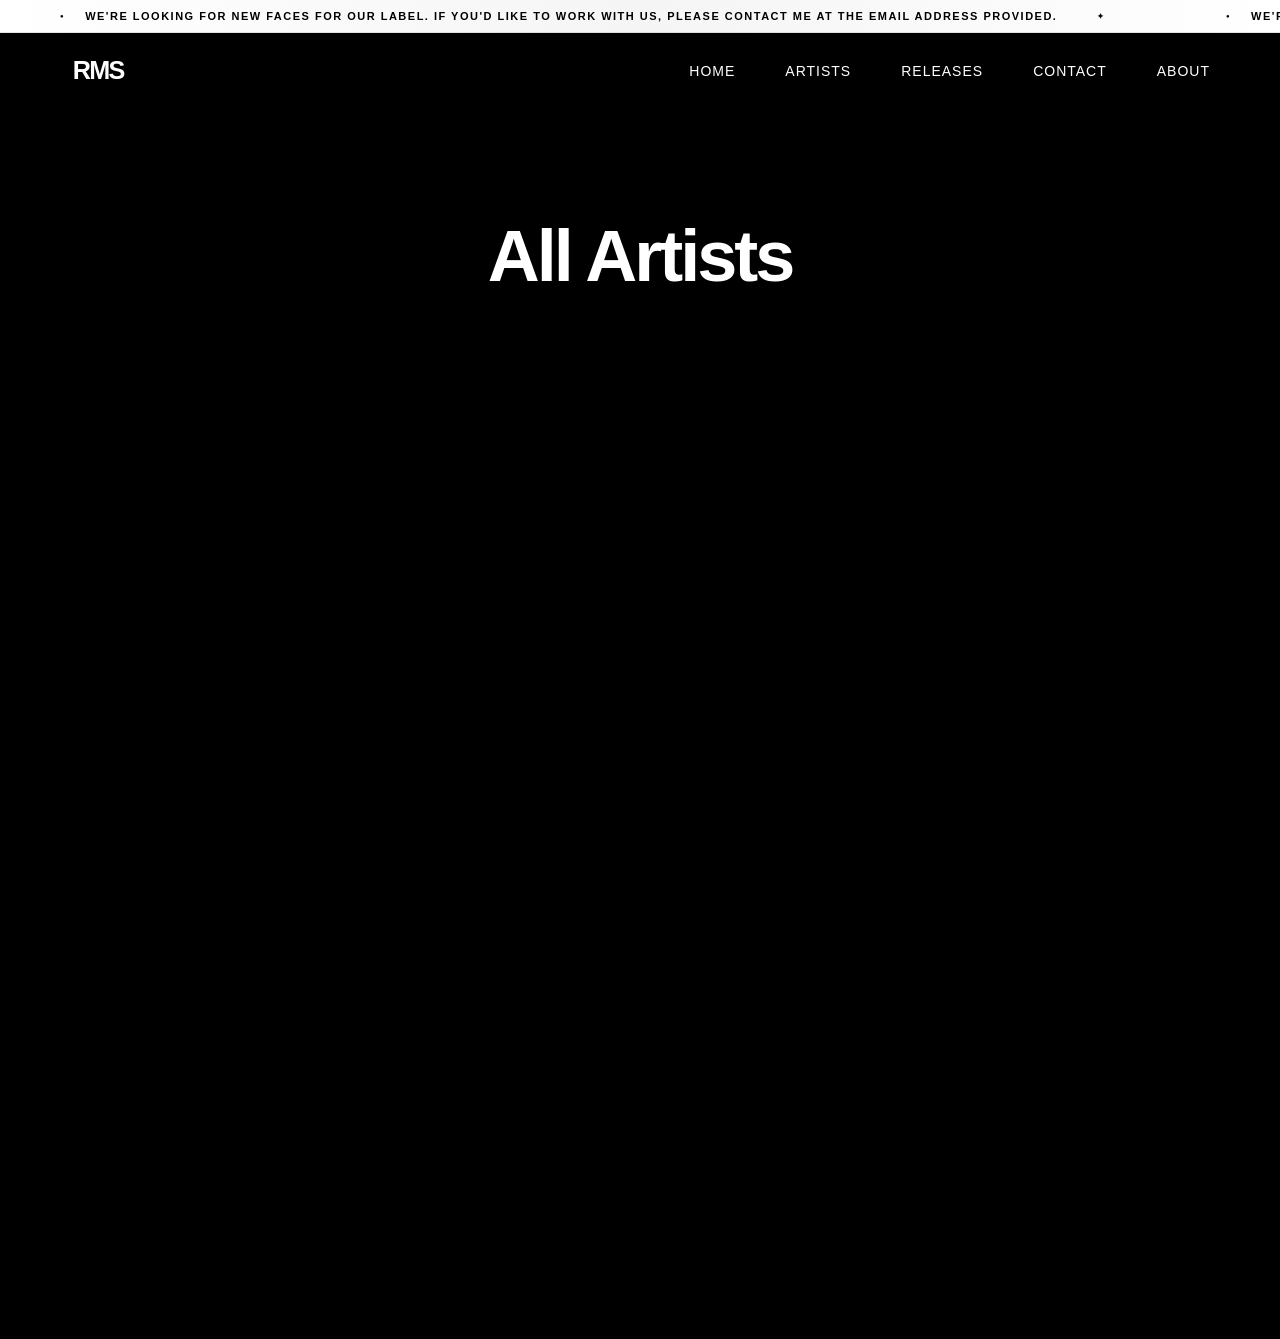
<file: all-artists.html>
<!DOCTYPE html>
<html lang="en">
<head>
    <meta charset="UTF-8">
    <meta name="viewport" content="width=device-width, initial-scale=1.0">
    <title>All Artists - Ruby Music Services</title>
    <link rel="icon" type="image/png" href="assets/logo.png">
    <link rel="stylesheet" href="styles.css">
</head>
<body class="slider-visible all-items-page">
    <!-- Announcement Slider -->
    <div class="announcement-slider visible">
        <div class="announcement-track">
            <span class="announcement-text">We're looking for new faces for our label. If you'd like to work with us, please contact me at the email address provided.</span>
            <span class="announcement-text">We're looking for new faces for our label. If you'd like to work with us, please contact me at the email address provided.</span>
            <span class="announcement-text">We're looking for new faces for our label. If you'd like to work with us, please contact me at the email address provided.</span>
        </div>
    </div>

    <!-- Custom Cursor -->
    <div class="custom-cursor" id="customCursor">
        <span class="cursor-text"></span>
    </div>

    <!-- Navbar -->
    <nav class="navbar scrolled" id="navbar">
        <div class="nav-container">
            <div class="nav-logo"><a href="index.html" style="color: inherit; text-decoration: none;">RMS</a></div>
            <ul class="nav-menu">
                <li><a href="index.html#home">Home</a></li>
                <li><a href="index.html#artists">Artists</a></li>
                <li><a href="index.html#releases">Releases</a></li>
                <li><a href="index.html#contact">Contact</a></li>
                <li><a href="index.html#about">About</a></li>
            </ul>
        </div>
    </nav>

    <!-- All Artists Section -->
    <section class="all-items-section">
        <h1 class="page-title">All Artists</h1>
        <div class="all-items-grid spotify-grid">
            <div class="spotify-embed-wrapper">
                <div class="embed-glow"></div>
                <iframe style="border-radius:12px" src="https://open.spotify.com/embed/artist/6uNUUx0snueTs61eFy6VG9?utm_source=generator&theme=0" width="100%" height="352" frameBorder="0" allowfullscreen="" allow="autoplay; clipboard-write; encrypted-media; fullscreen; picture-in-picture"></iframe>
            </div>
            <div class="spotify-embed-wrapper">
                <div class="embed-glow"></div>
                <iframe style="border-radius:12px" src="https://open.spotify.com/embed/artist/3DmD2Zmzi2pCnJCrcpSGQT?utm_source=generator&theme=0" width="100%" height="352" frameBorder="0" allowfullscreen="" allow="autoplay; clipboard-write; encrypted-media; fullscreen; picture-in-picture"></iframe>
            </div>
            <div class="spotify-embed-wrapper">
                <div class="embed-glow"></div>
                <iframe style="border-radius:12px" src="https://open.spotify.com/embed/artist/60HaOqkxayXXVUdVGJvI11?utm_source=generator&theme=0" width="100%" height="352" frameBorder="0" allowfullscreen="" allow="autoplay; clipboard-write; encrypted-media; fullscreen; picture-in-picture"></iframe>
            </div>
            <div class="spotify-embed-wrapper">
                <div class="embed-glow"></div>
                <iframe style="border-radius:12px" src="https://open.spotify.com/embed/artist/0fz1w2c7LIEhA9Ww7GhJLP?utm_source=generator&theme=0" width="100%" height="352" frameBorder="0" allowfullscreen="" allow="autoplay; clipboard-write; encrypted-media; fullscreen; picture-in-picture"></iframe>
            </div>
        </div>
    </section>

    <script src="https://cdnjs.cloudflare.com/ajax/libs/gsap/3.12.5/gsap.min.js"></script>
    <script src="script.js"></script>
</body>
</html>
</file>
<file: styles.css>
/* Reset & Base Styles */
* {
    margin: 0;
    padding: 0;
    box-sizing: border-box;
}

:root {
    --black: #000000;
    --white: #FFFFFF;
    --gray: #333333;
    --light-gray: #666666;
    --glow: rgba(255, 255, 255, 0.3);
}

body {
    font-family: -apple-system, BlinkMacSystemFont, 'Helvetica Neue', 'Inter', sans-serif;
    background: var(--black);
    color: var(--white);
    overflow-x: hidden;
    cursor: none;
    padding-top: 0;
    user-select: none;
    -webkit-user-select: none;
    -moz-user-select: none;
    -ms-user-select: none;
}

body.slider-visible {
    padding-top: 35px;
}

html {
    scroll-behavior: smooth;
}

/* Announcement Slider - Premium */
.announcement-slider {
    position: fixed;
    top: 0;
    left: 0;
    width: 100%;
    background: linear-gradient(90deg, #ffffff 0%, #f5f5f5 50%, #ffffff 100%);
    color: var(--black);
    padding: 0;
    z-index: 10001;
    overflow: hidden;
    border-bottom: 1px solid rgba(0, 0, 0, 0.1);
    box-shadow: 0 2px 20px rgba(0, 0, 0, 0.05);
    transform: translateY(-100%);
    transition: transform 0.4s ease;
}

.announcement-slider.visible {
    transform: translateY(0);
}

.announcement-track {
    display: flex;
    gap: 0;
    animation: slideAnnouncement 20s linear infinite;
    white-space: nowrap;
    padding: 10px 0;
}

.announcement-text {
    font-size: 11px;
    font-weight: 600;
    letter-spacing: 1.5px;
    text-transform: uppercase;
    padding: 0 60px;
    position: relative;
    display: inline-flex;
    align-items: center;
    gap: 20px;
}

.announcement-text::before {
    content: '●';
    color: var(--black);
    font-size: 6px;
    animation: pulse 2s ease-in-out infinite;
}

.announcement-text::after {
    content: '✦';
    color: var(--black);
    font-size: 8px;
    margin-left: 20px;
}

@keyframes slideAnnouncement {
    0% {
        transform: translateX(0);
    }
    100% {
        transform: translateX(-33.333%);
    }
}

@keyframes pulse {
    0%, 100% {
        opacity: 1;
        transform: scale(1);
    }
    50% {
        opacity: 0.5;
        transform: scale(1.2);
    }
}

.announcement-slider:hover .announcement-track {
    animation-play-state: paused;
}

/* Custom Cursor */
.custom-cursor {
    position: fixed;
    width: 20px;
    height: 20px;
    border: 2px solid var(--white);
    border-radius: 50%;
    pointer-events: none;
    z-index: 10000;
    transform: translate(-50%, -50%);
    transition: width 0.3s ease, height 0.3s ease, background 0.3s ease;
    mix-blend-mode: difference;
}

.custom-cursor.hover {
    width: 60px;
    height: 60px;
    background: rgba(255, 255, 255, 0.1);
    backdrop-filter: blur(5px);
}

.cursor-text {
    position: absolute;
    top: 50%;
    left: 50%;
    transform: translate(-50%, -50%);
    font-size: 10px;
    font-weight: 600;
    opacity: 0;
    transition: opacity 0.3s;
}

.custom-cursor.hover .cursor-text {
    opacity: 1;
}

/* Loading Screen */
.loading-screen {
    position: fixed;
    top: 0;
    left: 0;
    width: 100%;
    height: 100vh;
    background: var(--black);
    display: flex;
    align-items: center;
    justify-content: center;
    z-index: 9999;
    transition: opacity 0.8s ease, visibility 0.8s ease;
}

.loading-screen.hidden {
    opacity: 0;
    visibility: hidden;
}

.loading-logo {
    animation: pulse 2s ease-in-out infinite;
}

.logo-text {
    font-size: 120px;
    font-weight: 900;
    letter-spacing: -5px;
    background: linear-gradient(45deg, var(--white), var(--light-gray));
    -webkit-background-clip: text;
    -webkit-text-fill-color: transparent;
    background-clip: text;
}

@keyframes pulse {
    0%, 100% { transform: scale(1); opacity: 1; }
    50% { transform: scale(1.05); opacity: 0.8; }
}

/* Noise Overlay */
.noise-overlay {
    position: fixed;
    top: 0;
    left: 0;
    width: 100%;
    height: 100%;
    background-image: url("data:image/svg+xml,%3Csvg viewBox='0 0 400 400' xmlns='http://www.w3.org/2000/svg'%3E%3Cfilter id='noiseFilter'%3E%3CfeTurbulence type='fractalNoise' baseFrequency='0.9' numOctaves='4' stitchTiles='stitch'/%3E%3C/filter%3E%3Crect width='100%25' height='100%25' filter='url(%23noiseFilter)' opacity='0.03'/%3E%3C/svg%3E");
    pointer-events: none;
    z-index: 100;
    opacity: 0.5;
}

/* Navbar */
.navbar {
    position: fixed;
    top: 0;
    left: 0;
    width: 100%;
    padding: 30px 40px;
    z-index: 1000;
    transition: all 0.4s ease;
}

body.slider-visible .navbar {
    top: 35px;
}

.navbar.scrolled {
    background: rgba(0, 0, 0, 0.95);
    backdrop-filter: blur(20px);
    padding: 20px 40px;
    box-shadow: 0 4px 30px rgba(0, 0, 0, 0.5);
}

body.slider-visible .navbar.scrolled {
    top: 35px;
}

@media (min-width: 1920px) {
    .navbar {
        padding: 30px 60px;
    }
    
    .navbar.scrolled {
        padding: 20px 60px;
    }
}

.nav-container {
    display: flex;
    justify-content: space-between;
    align-items: center;
    max-width: 95%;
    margin: 0 auto;
}

@media (min-width: 1920px) {
    .nav-container {
        max-width: 96%;
    }
}

.nav-logo {
    font-size: 28px;
    font-weight: 900;
    letter-spacing: -2px;
    transition: transform 0.3s ease;
}

.navbar.scrolled .nav-logo {
    transform: scale(0.9);
}

.nav-menu {
    display: flex;
    list-style: none;
    gap: 50px;
}

.nav-menu a {
    color: var(--white);
    text-decoration: none;
    font-size: 14px;
    font-weight: 500;
    letter-spacing: 1px;
    text-transform: uppercase;
    position: relative;
    transition: opacity 0.3s;
}

.nav-menu a::after {
    content: '';
    position: absolute;
    bottom: -5px;
    left: 0;
    width: 0;
    height: 1px;
    background: var(--white);
    transition: width 0.4s ease;
}

.nav-menu a:hover::after {
    width: 100%;
}

/* Hero Section */
.hero {
    position: relative;
    height: 100vh;
    display: flex;
    align-items: center;
    justify-content: center;
    overflow: hidden;
    background-image: url('assets/back.png');
    background-size: cover;
    background-position: center;
    background-repeat: no-repeat;
}

.hero::before {
    content: '';
    position: absolute;
    top: 0;
    left: 0;
    width: 100%;
    height: 100%;
    background-image: url('assets/back.png');
    background-size: cover;
    background-position: center;
    filter: blur(10px);
    z-index: 0;
}

.hero-video {
    position: absolute;
    top: 50%;
    left: 50%;
    min-width: 100%;
    min-height: 100%;
    width: auto;
    height: auto;
    transform: translate(-50%, -50%);
    z-index: 0;
    opacity: 0;
    pointer-events: none;
}

.hero-overlay {
    position: absolute;
    top: 0;
    left: 0;
    width: 100%;
    height: 100%;
    background: 
        linear-gradient(to bottom, rgba(0,0,0,0.5) 0%, rgba(0,0,0,0.2) 40%, rgba(0,0,0,0.2) 60%, rgba(0,0,0,0.95) 100%),
        linear-gradient(to right, rgba(0,0,0,0.7) 0%, transparent 20%, transparent 80%, rgba(0,0,0,0.7) 100%),
        linear-gradient(to bottom, rgba(0,0,0,0.6) 0%, transparent 15%, transparent 85%, rgba(0,0,0,0.6) 100%);
    z-index: 1;
}

.hero-content {
    position: relative;
    z-index: 2;
    text-align: center;
    animation: heroFadeIn 1.5s ease-out;
}

@keyframes heroFadeIn {
    from {
        opacity: 0;
        transform: translateY(30px) scale(0.95);
    }
    to {
        opacity: 1;
        transform: translateY(0) scale(1);
    }
}

.main-logo {
    font-size: 180px;
    font-weight: 900;
    letter-spacing: -10px;
    margin-bottom: 20px;
    transition: all 0.5s ease;
    text-shadow: 0 0 40px rgba(255, 255, 255, 0.3);
}

@media (min-width: 1920px) {
    .main-logo {
        font-size: 260px;
        letter-spacing: -18px;
    }
    
    .brand-name {
        font-size: 36px;
        letter-spacing: 14px;
    }
}

.main-logo:hover {
    transform: scale(1.05);
    text-shadow: 0 0 60px rgba(255, 255, 255, 0.5);
}

.brand-name {
    font-size: 24px;
    font-weight: 300;
    letter-spacing: 8px;
    text-transform: uppercase;
    opacity: 0.9;
}

/* Section Styles */
section {
    padding: 120px 40px;
    max-width: 95%;
    margin: 0 auto;
}

.section-title {
    font-size: 64px;
    font-weight: 900;
    letter-spacing: -3px;
    margin-bottom: 80px;
    text-align: center;
}

@media (min-width: 1920px) {
    section {
        max-width: 96%;
        padding: 140px 60px;
    }
    
    .section-title {
        font-size: 80px;
    }
}

/* Store Logos Slider */
.logos-section {
    padding: 60px 0;
    background: var(--black);
    overflow: hidden;
    position: relative;
    border-top: 1px solid rgba(255, 255, 255, 0.05);
    border-bottom: 1px solid rgba(255, 255, 255, 0.05);
}

.logos-slider {
    width: 100%;
    overflow: hidden;
    position: relative;
}

.logos-track {
    display: flex;
    gap: 120px;
    animation: slideLogos 30s linear infinite;
    width: fit-content;
    align-items: center;
}

.logo-item {
    flex-shrink: 0;
    opacity: 0.6;
    transition: all 0.3s ease;
    animation: wave 3s ease-in-out infinite;
}

.logo-item:nth-child(1) { animation-delay: 0s; }
.logo-item:nth-child(2) { animation-delay: 0.2s; }
.logo-item:nth-child(3) { animation-delay: 0.4s; }
.logo-item:nth-child(4) { animation-delay: 0.6s; }
.logo-item:nth-child(5) { animation-delay: 0.8s; }
.logo-item:nth-child(6) { animation-delay: 1s; }
.logo-item:nth-child(7) { animation-delay: 1.2s; }
.logo-item:nth-child(8) { animation-delay: 1.4s; }
.logo-item:nth-child(9) { animation-delay: 0s; }
.logo-item:nth-child(10) { animation-delay: 0.2s; }
.logo-item:nth-child(11) { animation-delay: 0.4s; }
.logo-item:nth-child(12) { animation-delay: 0.6s; }
.logo-item:nth-child(13) { animation-delay: 0.8s; }
.logo-item:nth-child(14) { animation-delay: 1s; }
.logo-item:nth-child(15) { animation-delay: 1.2s; }
.logo-item:nth-child(16) { animation-delay: 1.4s; }

.logo-item:hover {
    opacity: 1;
    transform: scale(1.1);
}

.logo-item svg {
    height: 35px;
    width: auto;
    color: var(--white);
}

@keyframes slideLogos {
    0% {
        transform: translateX(0);
    }
    100% {
        transform: translateX(-50%);
    }
}

@keyframes wave {
    0%, 100% {
        transform: translateY(0) scale(1);
    }
    50% {
        transform: translateY(-10px) scale(1.05);
    }
}

.logos-slider:hover .logos-track {
    animation-play-state: paused;
}

.logos-slider:hover .logo-item {
    animation-play-state: paused;
}

/* Featured Releases Carousel */
.featured-section {
    padding: 80px 60px;
    background: linear-gradient(180deg, #000 0%, #0a0a0a 100%);
    position: relative;
    overflow: hidden;
}

.featured-header {
    text-align: center;
    margin-bottom: 40px;
}

.carousel-nav {
    width: 44px;
    height: 44px;
    background: rgba(255, 255, 255, 0.05);
    border: 1px solid rgba(255, 255, 255, 0.1);
    border-radius: 50%;
    display: flex;
    align-items: center;
    justify-content: center;
    cursor: pointer;
    transition: all 0.3s ease;
    backdrop-filter: blur(10px);
    flex-shrink: 0;
}

.carousel-nav:hover {
    background: rgba(255, 255, 255, 0.15);
    transform: scale(1.1);
    box-shadow: 0 0 20px rgba(255, 255, 255, 0.2);
}

.section-subtitle {
    font-size: 16px;
    opacity: 0.6;
    letter-spacing: 2px;
    text-transform: uppercase;
    margin-top: 10px;
}

.carousel-container {
    position: relative;
    max-width: 95%;
    margin: 0 auto;
    display: flex;
    align-items: center;
    gap: 40px;
}

@media (min-width: 1920px) {
    .carousel-container {
        max-width: 96%;
        gap: 100px;
    }
    
    .carousel-wrapper {
        max-width: 800px;
    }
    
    .release-card {
        min-width: 100%;
        width: 100%;
    }
    
    .card-artwork {
        height: 600px;
    }
    
    .carousel-nav {
        width: 80px;
        height: 80px;
    }
}

.carousel-wrapper {
    flex: 1;
    overflow: hidden;
    position: relative;
    max-width: 340px;
    margin: 0 auto;
}

.carousel-track {
    display: flex;
    gap: 0;
    transition: transform 0.8s cubic-bezier(0.25, 0.46, 0.45, 0.94);
    padding: 30px 0;
}

.release-card {
    min-width: 100%;
    width: 100%;
    background: rgba(20, 20, 20, 0.8);
    border-radius: 16px;
    overflow: hidden;
    position: relative;
    transition: all 0.5s cubic-bezier(0.25, 0.46, 0.45, 0.94);
    transform: scale(1);
    opacity: 1;
    box-shadow: 0 20px 60px rgba(0, 0, 0, 0.8),
                0 0 40px rgba(255, 255, 255, 0.08);
    backdrop-filter: blur(10px);
    flex-shrink: 0;
}

.release-card.active {
    transform: scale(1);
    opacity: 1;
    z-index: 10;
}

.release-card:hover {
    transform: scale(1.02) translateY(-8px);
    box-shadow: 0 30px 80px rgba(0, 0, 0, 0.9),
                0 0 60px rgba(255, 255, 255, 0.12);
}

.card-artwork {
    position: relative;
    width: 100%;
    height: 280px;
    overflow: hidden;
}

.card-artwork img {
    width: 100%;
    height: 100%;
    object-fit: cover;
    transition: transform 0.6s ease;
}

.release-card:hover .card-artwork img {
    transform: scale(1.1);
}

.artwork-overlay {
    position: absolute;
    top: 0;
    left: 0;
    width: 100%;
    height: 100%;
    background: linear-gradient(to top, rgba(0,0,0,0.9) 0%, transparent 60%);
    opacity: 0;
    transition: opacity 0.4s ease;
}

.release-card:hover .artwork-overlay {
    opacity: 1;
}

.card-content {
    padding: 20px;
    position: relative;
}

.card-tag {
    display: inline-block;
    font-size: 10px;
    font-weight: 600;
    letter-spacing: 1.5px;
    text-transform: uppercase;
    padding: 4px 10px;
    background: rgba(255, 255, 255, 0.1);
    border-radius: 20px;
    margin-bottom: 10px;
    backdrop-filter: blur(10px);
}

.card-title {
    font-size: 20px;
    font-weight: 700;
    margin-bottom: 5px;
    letter-spacing: -0.5px;
}

.card-artist {
    font-size: 14px;
    opacity: 0.9;
    margin-bottom: 5px;
}

.card-genre {
    font-size: 12px;
    opacity: 0.5;
    margin-bottom: 14px;
}

.card-actions {
    display: flex;
    gap: 12px;
    opacity: 0;
    transform: translateY(10px);
    transition: all 0.4s ease;
}

.release-card:hover .card-actions {
    opacity: 1;
    transform: translateY(0);
}

.card-play-btn {
    flex: 1;
    background: var(--white);
    color: var(--black);
    border: none;
    padding: 14px 24px;
    border-radius: 30px;
    font-weight: 600;
    font-size: 14px;
    cursor: pointer;
    display: flex;
    align-items: center;
    justify-content: center;
    gap: 8px;
    transition: all 0.3s ease;
}

.card-play-btn:hover {
    transform: scale(1.05);
    box-shadow: 0 8px 20px rgba(255, 255, 255, 0.3);
}

.card-icon-btn {
    width: 48px;
    height: 48px;
    background: rgba(255, 255, 255, 0.1);
    border: 1px solid rgba(255, 255, 255, 0.2);
    border-radius: 50%;
    display: flex;
    align-items: center;
    justify-content: center;
    cursor: pointer;
    transition: all 0.3s ease;
    backdrop-filter: blur(10px);
}

.card-icon-btn:hover {
    background: rgba(255, 255, 255, 0.2);
    transform: scale(1.1);
}

.carousel-nav {
    width: 60px;
    height: 60px;
    background: rgba(255, 255, 255, 0.05);
    border: 1px solid rgba(255, 255, 255, 0.1);
    border-radius: 50%;
    display: flex;
    align-items: center;
    justify-content: center;
    cursor: pointer;
    transition: all 0.3s ease;
    backdrop-filter: blur(10px);
    flex-shrink: 0;
}

.carousel-nav:hover {
    background: rgba(255, 255, 255, 0.15);
    transform: scale(1.1);
    box-shadow: 0 0 30px rgba(255, 255, 255, 0.2);
}

.carousel-nav:active {
    transform: scale(0.95);
}

.carousel-indicators {
    display: flex;
    justify-content: center;
    gap: 12px;
    margin-top: 40px;
}

.indicator {
    width: 8px;
    height: 8px;
    background: rgba(255, 255, 255, 0.2);
    border-radius: 50%;
    cursor: pointer;
    transition: all 0.3s ease;
}

.indicator.active {
    width: 32px;
    border-radius: 4px;
    background: var(--white);
}

.indicator:hover {
    background: rgba(255, 255, 255, 0.5);
}

/* Spotify Embeds Container */
.spotify-embeds-container {
    display: grid;
    grid-template-columns: repeat(auto-fit, minmax(320px, 1fr));
    gap: 40px;
    max-width: 95%;
    margin: 0 auto;
    padding: 0 20px;
}

@media (min-width: 1920px) {
    .spotify-embeds-container {
        max-width: 96%;
        gap: 70px;
        grid-template-columns: repeat(auto-fit, minmax(420px, 1fr));
    }
}

.spotify-embed-wrapper {
    position: relative;
    transition: transform 0.4s ease;
    animation: floatEmbed 6s ease-in-out infinite;
    will-change: transform;
}

.spotify-embed-wrapper:nth-child(1) { animation-delay: 0s; }
.spotify-embed-wrapper:nth-child(2) { animation-delay: 1s; }
.spotify-embed-wrapper:nth-child(3) { animation-delay: 2s; }
.spotify-embed-wrapper:nth-child(4) { animation-delay: 3s; }
.spotify-embed-wrapper:nth-child(5) { animation-delay: 4s; }
.spotify-embed-wrapper:nth-child(6) { animation-delay: 5s; }

.spotify-embed-wrapper:hover {
    transform: translateY(-10px);
    animation-play-state: paused;
}

.embed-glow {
    position: absolute;
    top: -20px;
    left: -20px;
    right: -20px;
    bottom: -20px;
    background: radial-gradient(circle at center, rgba(255, 255, 255, 0.1), transparent 70%);
    border-radius: 20px;
    opacity: 0;
    transition: opacity 0.4s ease;
    pointer-events: none;
    z-index: -1;
}

.spotify-embed-wrapper:hover .embed-glow {
    opacity: 1;
}

.spotify-embed-wrapper iframe {
    box-shadow: 0 10px 40px rgba(0, 0, 0, 0.5);
    transition: box-shadow 0.4s ease;
    backface-visibility: hidden;
    -webkit-backface-visibility: hidden;
}

.spotify-embed-wrapper:hover iframe {
    box-shadow: 0 20px 60px rgba(0, 0, 0, 0.7),
                0 0 40px rgba(255, 255, 255, 0.1);
}

@keyframes floatEmbed {
    0% {
        transform: translateY(0) translateZ(0);
    }
    50% {
        transform: translateY(-15px) translateZ(0);
    }
    100% {
        transform: translateY(0) translateZ(0);
    }
}

/* Staggered positioning for visual interest */
.spotify-embed-wrapper:nth-child(2n) {
    margin-top: 30px;
}

.spotify-embed-wrapper:nth-child(3n) {
    margin-top: 60px;
}

/* Releases Grid - Minimal */
.releases-grid {
    display: grid;
    grid-template-columns: repeat(auto-fit, minmax(220px, 1fr));
    gap: 20px;
    max-width: 85%;
    margin: 0 auto;
}

@media (min-width: 1920px) {
    .releases-grid {
        max-width: 80%;
        grid-template-columns: repeat(auto-fit, minmax(280px, 1fr));
        gap: 25px;
    }
}

.release-card-simple {
    position: relative;
    border-radius: 12px;
    overflow: hidden;
    cursor: pointer;
    transition: all 0.4s ease;
    aspect-ratio: 3/4;
}

.release-card-simple img {
    width: 100%;
    height: 100%;
    object-fit: cover;
    display: block;
    transition: transform 0.5s ease;
}

.release-card-simple:hover img {
    transform: scale(1.08);
}

.simple-overlay {
    position: absolute;
    bottom: 0;
    left: 0;
    width: 100%;
    padding: 15px;
    background: linear-gradient(to top, rgba(0,0,0,0.95), transparent);
    opacity: 0;
    transition: opacity 0.3s ease;
}

.release-card-simple:hover .simple-overlay {
    opacity: 1;
}

.release-card-simple:hover {
    transform: translateY(-8px);
    box-shadow: 0 20px 50px rgba(0, 0, 0, 0.6);
}

.simple-overlay h3 {
    font-size: 16px;
    font-weight: 600;
    margin-bottom: 4px;
}

.simple-overlay p {
    font-size: 13px;
    opacity: 0.7;
}

/* Demo Section */
.demo-section {
    text-align: center;
    padding: 180px 60px;
    background: linear-gradient(135deg, #111, #000);
}

.demo-content {
    max-width: 700px;
    margin: 0 auto;
}

.demo-text {
    font-size: 20px;
    opacity: 0.8;
    margin-bottom: 40px;
    line-height: 1.6;
}

.cta-button {
    background: var(--white);
    color: var(--black);
    border: none;
    padding: 18px 50px;
    border-radius: 50px;
    font-size: 16px;
    font-weight: 700;
    cursor: pointer;
    transition: all 0.3s ease;
    text-transform: lowercase;
    letter-spacing: 0.5px;
    text-decoration: none;
    display: inline-block;
}

.cta-button:hover {
    transform: scale(1.05);
    box-shadow: 0 0 30px rgba(255, 255, 255, 0.5);
}

/* About Section */
.about-section {
    text-align: center;
    padding: 120px 60px;
    background: linear-gradient(180deg, #000 0%, #0a0a0a 100%);
}

.about-content {
    max-width: 1200px;
    margin: 0 auto;
}

.about-grid {
    display: grid;
    grid-template-columns: repeat(auto-fit, minmax(300px, 1fr));
    gap: 50px;
    margin-top: 60px;
    margin-bottom: 80px;
}

.about-text-block {
    text-align: left;
    padding: 40px;
    background: rgba(255, 255, 255, 0.02);
    border-radius: 16px;
    border: 1px solid rgba(255, 255, 255, 0.05);
    transition: all 0.3s ease;
}

.about-text-block:hover {
    background: rgba(255, 255, 255, 0.05);
    transform: translateY(-5px);
    border-color: rgba(255, 255, 255, 0.1);
}

.about-subtitle {
    font-size: 24px;
    font-weight: 700;
    margin-bottom: 20px;
    letter-spacing: -1px;
}

.about-text {
    font-size: 16px;
    line-height: 1.8;
    opacity: 0.8;
}

.about-stats {
    display: flex;
    justify-content: center;
    gap: 80px;
    flex-wrap: wrap;
    padding-top: 60px;
    border-top: 1px solid rgba(255, 255, 255, 0.1);
}

.stat-item {
    text-align: center;
}

.stat-number {
    font-size: 48px;
    font-weight: 900;
    letter-spacing: -2px;
    margin-bottom: 10px;
    background: linear-gradient(135deg, #fff, #999);
    -webkit-background-clip: text;
    -webkit-text-fill-color: transparent;
    background-clip: text;
}

.stat-label {
    font-size: 14px;
    text-transform: uppercase;
    letter-spacing: 2px;
    opacity: 0.6;
}

@media (max-width: 768px) {
    .about-grid {
        grid-template-columns: 1fr;
        gap: 30px;
    }
    
    .about-text-block {
        padding: 30px;
    }
    
    .about-stats {
        gap: 40px;
    }
    
    .stat-number {
        font-size: 36px;
    }
}

/* Footer */
.footer {
    padding: 60px;
    text-align: center;
    border-top: 1px solid var(--gray);
}

.footer-logo {
    font-size: 48px;
    font-weight: 900;
    letter-spacing: -3px;
    margin-bottom: 20px;
}

.footer p {
    opacity: 0.6;
    font-size: 14px;
}

/* Responsive Design */
@media (max-width: 1024px) {
    .main-logo {
        font-size: 120px;
    }
    
    .section-title {
        font-size: 48px;
    }
    
    .nav-menu {
        gap: 30px;
    }
}

@media (max-width: 768px) {
    body {
        cursor: auto;
        padding-top: 35px;
    }
    
    .custom-cursor {
        display: none;
    }
    
    .announcement-text {
        font-size: 10px;
        letter-spacing: 1px;
        padding: 0 40px;
    }
    
    .announcement-text::after {
        display: none;
    }
    
    .navbar {
        padding: 20px 30px;
        top: 35px;
    }
    
    .nav-menu {
        gap: 20px;
        font-size: 12px;
    }
    
    .main-logo {
        font-size: 80px;
        letter-spacing: -5px;
    }
    
    .brand-name {
        font-size: 16px;
        letter-spacing: 4px;
    }
    
    section {
        padding: 80px 30px;
    }
    
    .section-title {
        font-size: 36px;
        margin-bottom: 50px;
    }
    
    .artists-grid,
    .releases-grid {
        grid-template-columns: 1fr;
    }
    
    .releases-grid {
        grid-template-columns: repeat(auto-fit, minmax(200px, 1fr));
        gap: 15px;
    }
    
    .carousel-wrapper {
        max-width: 100%;
        padding: 0 20px;
    }
    
    .carousel-container {
        flex-direction: column;
        gap: 20px;
    }
    
    .carousel-nav {
        display: none;
    }
    
    .release-card {
        min-width: 100%;
        width: 100%;
    }
    
    .card-artwork {
        height: 320px;
    }
    
    .card-title {
        font-size: 22px;
    }
    
    .stack-hint {
        font-size: 12px;
    }
}

@media (max-width: 480px) {
    .logo-text {
        font-size: 60px;
    }
    
    .main-logo {
        font-size: 60px;
    }
    
    .nav-menu {
        flex-wrap: wrap;
        gap: 15px;
        justify-content: center;
    }
}

/* Ripple Effect */
button {
    position: relative;
    overflow: hidden;
}

.ripple {
    position: absolute;
    border-radius: 50%;
    background: rgba(255, 255, 255, 0.5);
    transform: scale(0);
    animation: ripple-animation 0.6s ease-out;
    pointer-events: none;
}

@keyframes ripple-animation {
    to {
        transform: scale(4);
        opacity: 0;
    }
}

/* Glassmorphism Effects */
.navbar.scrolled,
.card-overlay {
    backdrop-filter: blur(10px);
    -webkit-backdrop-filter: blur(10px);
}

/* Glow Effects */
.artist-card:hover,
.release-card:hover,
.slide-content:hover {
    box-shadow: 0 0 40px rgba(255, 255, 255, 0.2),
                0 0 80px rgba(255, 255, 255, 0.1);
}

.main-logo:hover {
    filter: drop-shadow(0 0 30px rgba(255, 255, 255, 0.4));
}

/* Smooth Transitions */
* {
    transition: opacity 0.3s ease, transform 0.3s ease;
}

/* Selection Styling */
::selection {
    background: var(--white);
    color: var(--black);
}

::-webkit-scrollbar {
    width: 10px;
}

::-webkit-scrollbar-track {
    background: var(--black);
}

::-webkit-scrollbar-thumb {
    background: var(--gray);
    border-radius: 5px;
}

::-webkit-scrollbar-thumb:hover {
    background: var(--light-gray);
}

/* Additional Hover States */
.nav-menu a:hover {
    opacity: 0.7;
}

.cta-button:active {
    transform: scale(0.98);
}

/* Image Loading Effect */
img {
    opacity: 0;
    animation: fadeInImage 0.5s ease-in forwards;
}

@keyframes fadeInImage {
    to {
        opacity: 1;
    }
}

/* Text Glow on Hover */
.section-title:hover {
    text-shadow: 0 0 20px rgba(255, 255, 255, 0.3);
}

/* More Button */
.more-button-container {
    text-align: center;
    margin-top: 60px;
}

.more-button {
    display: inline-block;
    padding: 16px 50px;
    background: var(--white);
    color: var(--black);
    text-decoration: none;
    border-radius: 50px;
    font-weight: 600;
    font-size: 16px;
    letter-spacing: 1px;
    text-transform: uppercase;
    transition: all 0.3s ease;
}

.more-button:hover {
    transform: scale(1.05);
    box-shadow: 0 10px 30px rgba(255, 255, 255, 0.3);
}

/* All Items Pages */
.all-items-section {
    min-height: 100vh;
    padding: 180px 40px 120px;
    max-width: 95%;
    margin: 0 auto;
}

.all-items-page {
    cursor: auto !important;
}

.all-items-page .custom-cursor {
    display: none !important;
}

.page-title {
    font-size: 72px;
    font-weight: 900;
    letter-spacing: -3px;
    margin-bottom: 80px;
    text-align: center;
}

.all-items-grid {
    display: grid;
    grid-template-columns: repeat(auto-fit, minmax(220px, 1fr));
    gap: 30px;
}

.all-items-grid.spotify-grid {
    grid-template-columns: repeat(auto-fit, minmax(320px, 1fr));
    gap: 40px;
}

@media (min-width: 1920px) {
    .all-items-section {
        max-width: 96%;
        padding: 200px 60px 140px;
    }
    
    .page-title {
        font-size: 90px;
    }
    
    .all-items-grid {
        grid-template-columns: repeat(auto-fit, minmax(280px, 1fr));
        gap: 35px;
    }
    
    .all-items-grid.spotify-grid {
        grid-template-columns: repeat(auto-fit, minmax(400px, 1fr));
        gap: 50px;
    }
}

/* Mobile adjustments */
@media (max-width: 768px) {
    .announcement-text {
        font-size: 10px;
        letter-spacing: 1px;
        padding: 0 40px;
    }
    
    .announcement-text::after {
        display: none;
    }
    
    body.slider-visible .navbar {
        top: 35px;
    }
}

/* Hero Stats */
.hero-stats {
    display: flex;
    align-items: center;
    justify-content: center;
    gap: 40px;
    margin-top: 40px;
    margin-bottom: 50px;
}

.hero-stat {
    display: flex;
    flex-direction: column;
    align-items: center;
    gap: 6px;
}

.hero-stat-number {
    font-size: 28px;
    font-weight: 800;
    letter-spacing: -1px;
}

.hero-stat-label {
    font-size: 12px;
    text-transform: uppercase;
    letter-spacing: 2px;
    opacity: 0.6;
}

.hero-stat-divider {
    width: 1px;
    height: 40px;
    background: rgba(255, 255, 255, 0.2);
}

/* Hero Claim Banner */
.hero-claim-banner {
    display: flex;
    align-items: center;
    gap: 16px;
    background: rgba(255, 255, 255, 0.06);
    border: 1px solid rgba(255, 255, 255, 0.12);
    backdrop-filter: blur(20px);
    border-radius: 16px;
    padding: 20px 28px;
    max-width: 600px;
    margin: 0 auto;
    text-align: left;
    transition: all 0.3s ease;
}

.hero-claim-banner:hover {
    background: rgba(255, 255, 255, 0.1);
    border-color: rgba(255, 255, 255, 0.2);
    transform: translateY(-3px);
}

.claim-icon {
    width: 40px;
    height: 40px;
    background: rgba(255, 255, 255, 0.1);
    border-radius: 50%;
    display: flex;
    align-items: center;
    justify-content: center;
    flex-shrink: 0;
    color: #1DB954;
}

.claim-text {
    flex: 1;
}

.claim-title {
    font-size: 15px;
    font-weight: 700;
    margin-bottom: 4px;
    letter-spacing: 0.3px;
}

.claim-desc {
    font-size: 12px;
    opacity: 0.6;
    line-height: 1.5;
}

.claim-badge {
    background: #1DB954;
    color: #000;
    font-size: 11px;
    font-weight: 700;
    padding: 6px 14px;
    border-radius: 20px;
    letter-spacing: 0.5px;
    text-transform: uppercase;
    flex-shrink: 0;
}

@media (max-width: 768px) {
    .hero-stats {
        gap: 20px;
    }

    .hero-stat-number {
        font-size: 22px;
    }

    .hero-claim-banner {
        flex-direction: column;
        text-align: center;
        padding: 20px;
    }

    .claim-badge {
        align-self: center;
    }
}

/* Hero Side Sliders */
.hero-side-slider {
    position: fixed;
    top: 0;
    height: 100vh;
    width: 32px;
    z-index: 999;
    overflow: hidden;
    display: flex;
    align-items: center;
    justify-content: center;
    background: var(--white);
}

.hero-side-left {
    left: 0;
}

.hero-side-right {
    right: 0;
}

.side-track {
    display: flex;
    flex-direction: column;
    gap: 0;
    animation: slideDown 20s linear infinite;
    white-space: nowrap;
}

.side-track-reverse {
    animation: slideUp 20s linear infinite;
}

.side-track span {
    font-size: 10px;
    font-weight: 700;
    letter-spacing: 1.5px;
    text-transform: uppercase;
    color: var(--black);
    writing-mode: vertical-rl;
    text-orientation: mixed;
    padding: 12px 0;
    display: block;
}

@keyframes slideDown {
    0% { transform: translateY(-50%); }
    100% { transform: translateY(0%); }
}

@keyframes slideUp {
    0% { transform: translateY(0%); }
    100% { transform: translateY(-50%); }
}

/* Footer Social */
.footer-social {
    margin: 20px 0;
}

.social-link {
    display: inline-flex;
    align-items: center;
    gap: 10px;
    color: var(--white);
    text-decoration: none;
    font-size: 15px;
    font-weight: 500;
    opacity: 0.7;
    transition: all 0.3s ease;
    padding: 12px 24px;
    border: 1px solid rgba(255, 255, 255, 0.1);
    border-radius: 50px;
}

.social-link:hover {
    opacity: 1;
    border-color: rgba(255, 255, 255, 0.4);
    transform: translateY(-3px);
    box-shadow: 0 10px 30px rgba(255, 255, 255, 0.1);
}
</file>
